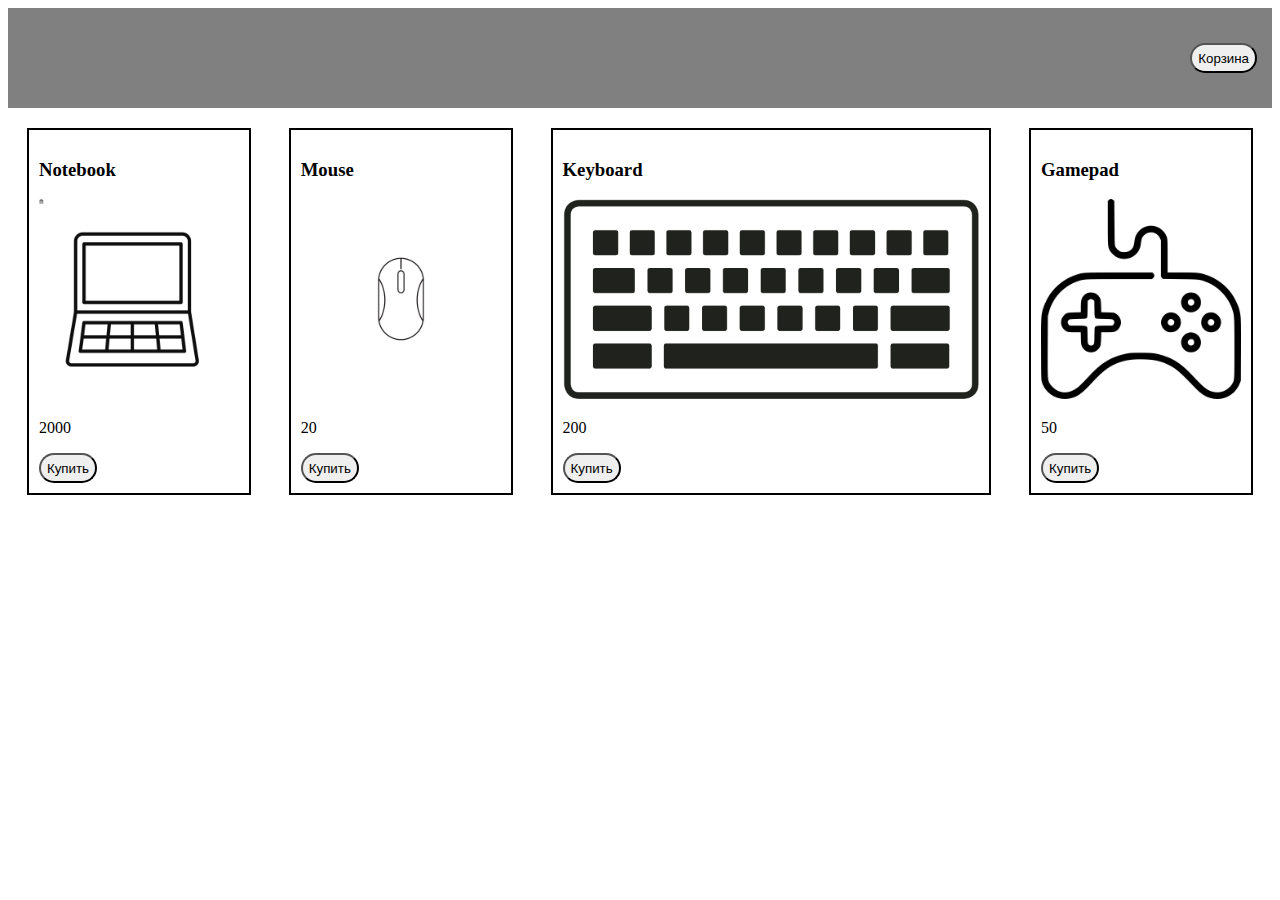
<file: Lesson1/index.html>
<!DOCTYPE html>
<html lang="en">
  <head>
    <meta charset="UTF-8" />
    <link rel="stylesheet" href="css/style.css" />
    <title>Интернет-магазин</title>
  </head>
  <body>
    <header>
      <button class="btn-cart" type="button">Корзина</button>
    </header>
    <main>
      <div class="products"></div>
    </main>
    <script src="js/main.js"></script>
  </body>
</html>
</file>
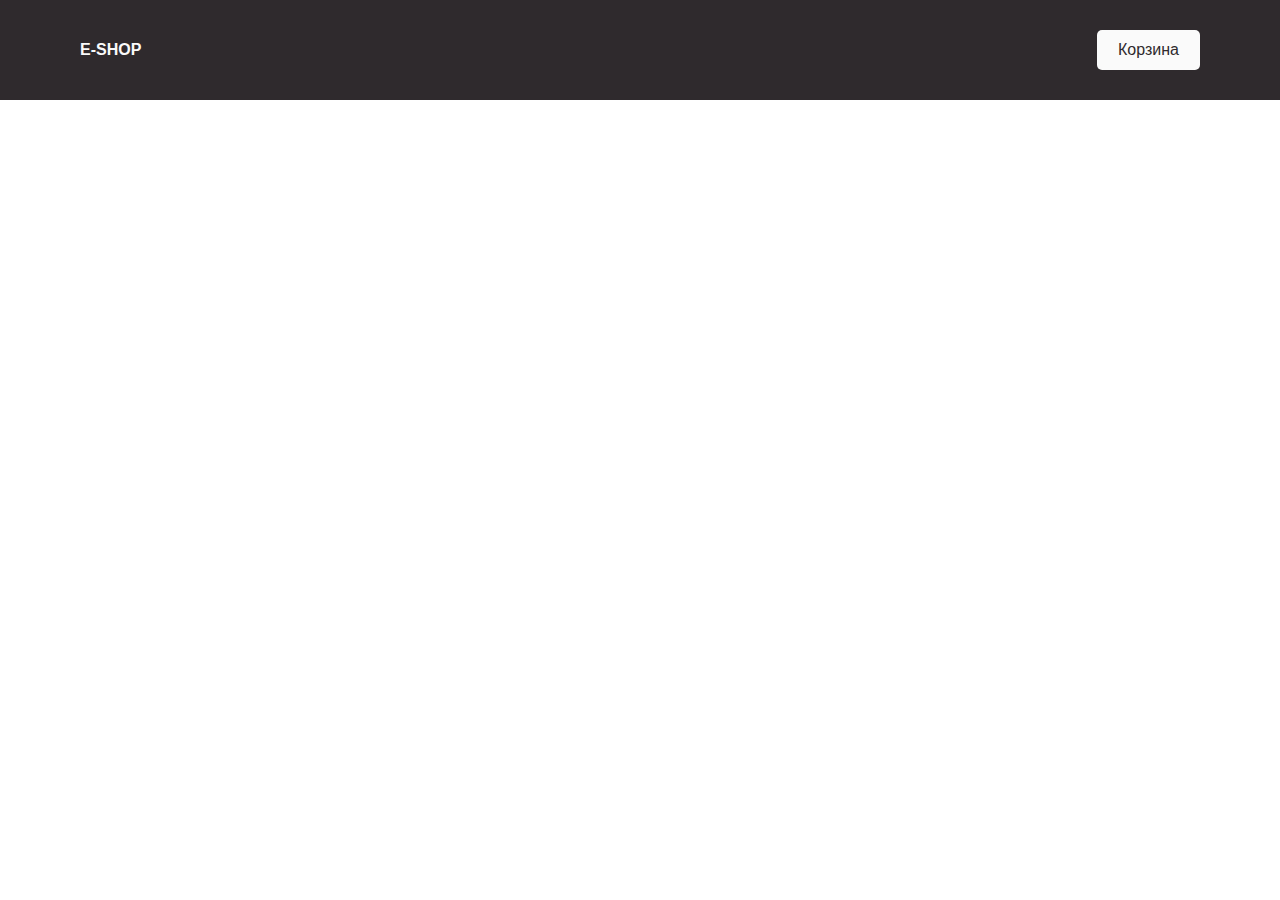
<file: Lesson3/index.html>
<!DOCTYPE html>
<html lang="en">

<head>
    <meta charset="UTF-8">
    <title>Интернет-магазин</title>
    <link rel="stylesheet" href="css/normalize.css">
    <link rel="stylesheet" href="css/style.css">
</head>

<body>
    <header>
        <div class="logo">E-shop</div>
        <div class="cart">
            <button class="btn-cart" type="button">Корзина</button>
            <div class="cart-content"></div>
        </div>
    </header>
    <main>
        <div class="products"></div>
    </main>

    <!--beforestart-->
    <!--<p>-->
    <!--afterstart-->
    <!--<span></span>-->
    <!--beforeend-->
    <!--</p> -->
    <!--afterend-->
    <script src="js/main.js"></script>
</body>

</html>
</file>
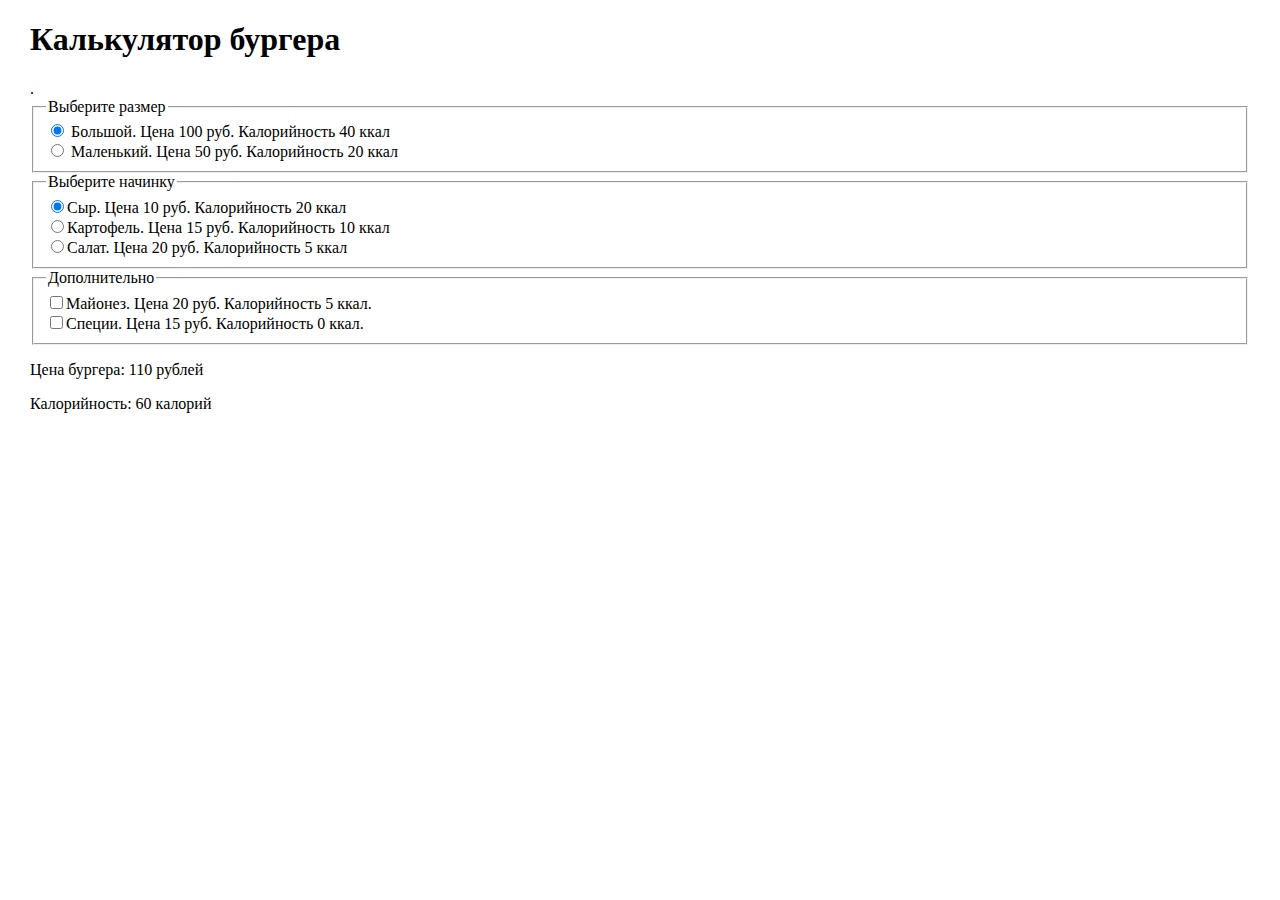
<file: Lesson2/burger.html>
<!DOCTYPE html>
<html lang="en">

<head>
  <meta charset="UTF-8" />
  <meta http-equiv="X-UA-Compatible" content="IE=edge" />
  <meta name="viewport" content="width=device-width, initial-scale=1.0" />
  <script defer src="js/burgerMaker.js"></script>
  <title>Document</title>
</head>
<style>
  body {
    margin: 0;
    padding: 0 30px;
  }

  button {
    margin-top: 20px;
  }
</style>

<body>
  <header>
    <h1>Калькулятор бургера</h1>
  </header>
  <main>
    <form action="#">
      .
      <fieldset>
        <legend>Выберите размер</legend>
        <input type="radio" name="size" value="big" data-price="100" data-calories="40" checked />
        <label class="details" for="big"><span class="label-name">Большой</span>. Цена 100 руб. Калорийность
          40 ккал</label>
        <span> </span><br />
        <input type="radio" name="size" value="small" data-price="50" data-calories="20" />
        <label class="details" for="small"><span class="label-name">Маленький</span>. Цена 50 руб.
          Калорийность 20 ккал</label><br />
      </fieldset>
      <fieldset>
        <legend>Выберите начинку</legend>
        <input type="radio" name="stuffing" value="cheese" data-price="10" data-calories="20" checked /><label
          class="details" for="cheese"><span class="label-name">Сыр</span>. Цена 10 руб. Калорийность
          20
          ккал</label><br />
        <input type="radio" name="stuffing" value="potato" data-price="15" data-calories="10" /><label class="details"
          for="potato"><span class="label-name">Картофель</span>. Цена 15 руб.
          Калорийность 10 ккал</label><br />
        <input type="radio" name="stuffing" value="cabbage" data-price="20" data-calories="5" /><label class="details"
          for="cabbage"><span class="label-name">Салат</span>. Цена 20 руб. Калорийность 5
          ккал</label>
        <br />
      </fieldset>
      <fieldset>
        <legend>Дополнительно</legend>
        <input type="checkbox" name="topping" value="mayo" data-price="20" data-calories="5" /><label class="details"
          for="mayo"><span class="label-name">Майонез</span>. Цена 20 руб. Калорийность
          5 ккал.</label><br />
        <input type="checkbox" name="topping" value="spice" data-price="15" data-calories="0" /><label class="details"
          for="spice"><span class="label-name">Специи</span>. Цена 15 руб. Калорийность 0
          ккал.</label>
      </fieldset>
    </form>
    <p>Цена бургера: <span id="price"></span></p>
    <p>Калорийность: <span id="calories"></span></p>
  </main>

</body>

</html>
</file>
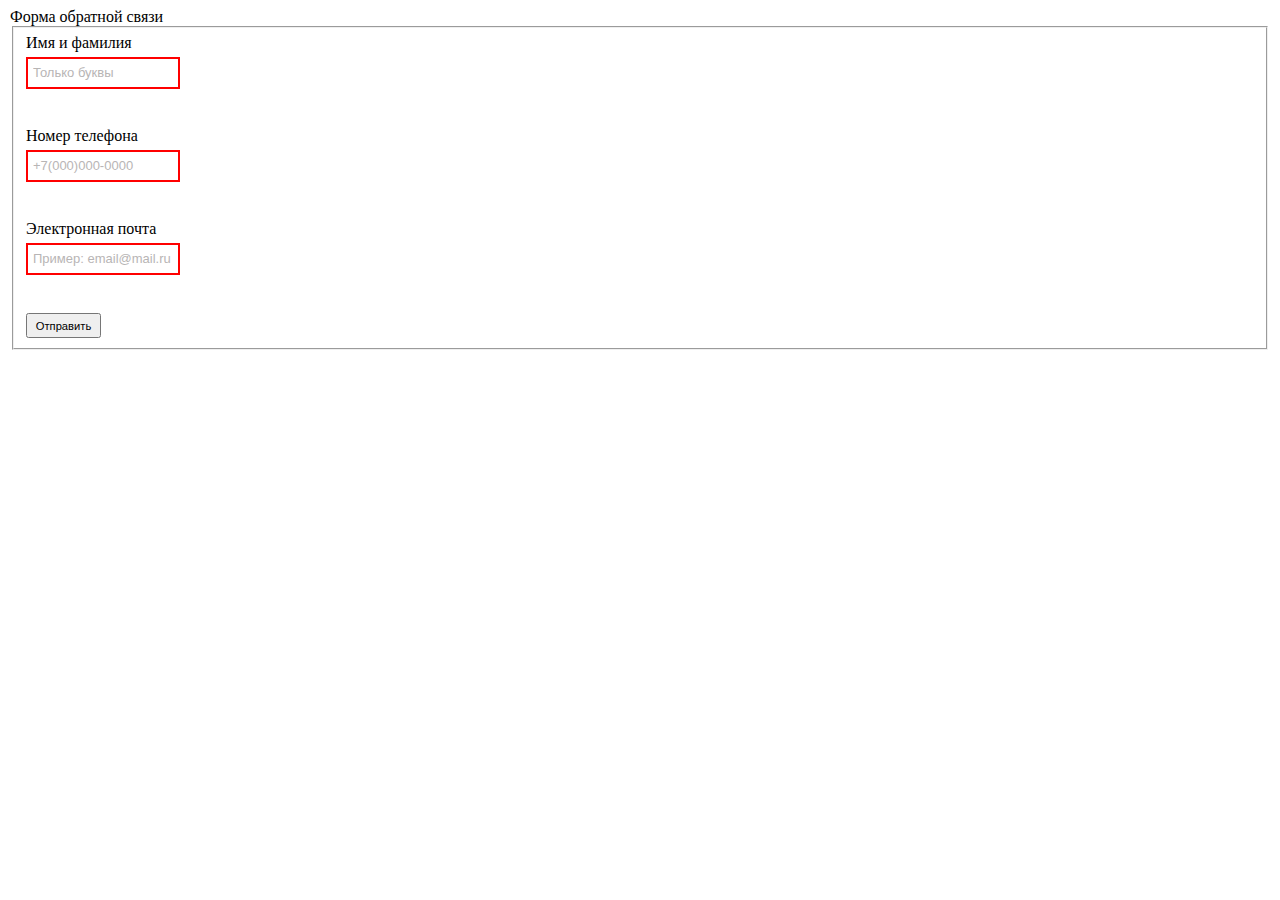
<file: Lesson4/advHW.html>
<!DOCTYPE html>
<html lang="en">

<head>
  <meta charset="UTF-8">
  <meta http-equiv="X-UA-Compatible" content="IE=edge">
  <meta name="viewport" content="width=device-width, initial-scale=1.0">
  <title>Валидация формы</title>
  <link rel="stylesheet" href="css/advHW.css">
</head>

<body>
  <form novalidate action="#">
    <legend>
      Форма обратной связи
      <br>
      <fieldset>
        <label for="name">Имя и фамилия</label>
        <input id="name" type="text" placeholder="Только буквы" required
          pattern="^[а-яА-яЁёa-zA-Z]+\s?[а-яА-яЁёa-zA-Z]*[\-]?[а-яА-яЁёa-zA-Z]*\s?$" title="Вводите только буквы">
        <p>Должны быть только буквы</p>
        <label for="phone">Номер телефона</label>
        <input id="phone" type="tel" placeholder="+7(000)000-0000" required pattern="^\+7\(\d{3}\)\d{3}-\d{4}$"
          title="Введите телефон в формате +7(ХХХ)ХХХ-ХХХХ">
        <p>Укажите телефон в формате +7(000)000-0000</p>
        <label for="mail">Электронная почта</label>
        <input id="mail" type="email" maxlength="100" placeholder="Пример: email@mail.ru" required
          pattern="^[a-z0-9._-]+@[a-z0-9._-]+\.[a-z]{2,4}$">
        <p>Вы ввели данные в неправильном формате</p>
        <button type="submit">Отправить</button>
      </fieldset>
  </form>
  <script src="js/advHW.js"></script>
</body>

</html>
</file>
<file: Lesson1/css/style.css>
header {
    background-color: gray;
    text-align: left;
    display: flex;
    flex-flow: row-reverse;
    align-items: center;
    min-height: 100px;
}
button {
    height: 30px;
    border-radius: 20px;
    margin-right: 15px;
}
.products {
    margin-top: 20px;
    display: flex;
    justify-content: space-around;
}
.product-item {
    border: 2px solid black;
    padding: 10px;
}
</file>
<file: Lesson3/css/style.css>
body{
    font-family: 'SF Pro Display', sans-serif;
}
header{
    display: flex;
    background-color: #2f2a2d;
    justify-content: space-between;
    
    padding: 30px 80px;
}
.cart{
    position: relative;
}
button{
    outline: none;
}
.logo{
    color: #fafafa;
    text-transform: uppercase;
    font-weight: bold;
}
.btn-cart{
    background-color: #fafafa;
    padding: 10px 20px;
    border: 1px solid transparent;
    color: #2f2a2d;
    border-radius: 5px;
    transition: all ease-in-out .4s;
    cursor: pointer;
}
.btn-cart:hover{
    background-color: transparent;
    border-color: #fafafa;
    color: #fafafa;
}
.btn-cart, .logo{
    align-self: center;
}

.cart-content{
    padding: 15px 15px;
    left: -70%;
    top: 50px;
    right: -60%;
    display: none;
    flex-direction: column;
    align-items: center;
    position: absolute;
    background-color: #fafafa;
    box-shadow: -2px 2px 5px gray;
}
.cart-content::before {
    content: "";
    position: absolute;
    top: -10px;
    right: 100px;
    border-bottom: 10px solid white;
    border-right: 10px solid transparent;
    border-left: 10px solid transparent;
}

.products{
    column-gap: 30px;
    display: grid;
    grid-template-columns: repeat(auto-fit, 200px);
    grid-template-rows: 1fr;
    padding: 40px 80px;
    justify-content: space-between;
}
p {
    margin: 0 0 5px 0;
}
.product-item{
    display: flex;
    flex-direction: column;
    width: 200px;
    border-radius: 5px;
    overflow: hidden;
    margin: 20px 0;
}
img {
    max-width: 100%;
    height: auto
}
.desc {
    border: 1px solid #c0c0c040;
    padding: 15px
}
.buy-btn{
    margin-top: 5px;
    background-color: #2f2a2d;
    padding: 10px 20px;
    border: 1px solid transparent;
    color: #fafafa;
    border-radius: 5px;
    transition: all ease-in-out .4s;
    cursor: pointer;
}
.buy-btn:hover{
    background-color: transparent;
    border-color: #2f2a2d;
    color: #2f2a2d;
}
</file>
<file: Lesson4/css/advHW.css>
.error {
    border: 2px solid red;
  }

  .visible {
    opacity: 1;
  }

  input {
    display: block;
    height: 18px;
    width: 140px;
    padding: 5px;
  }

  input:invalid {
    border: 2px solid red;
  }

  input::placeholder {
    font-size: 13px;
    color: rgb(184, 181, 181);
  }

  label {
    display: inline-block;
    margin-bottom: 5px;
  }

  label:not(label:first-child) {
    margin-top: 20px;
  }

  button {
    margin-top: 20px;
    width: 75px;
    height: 25px;
    padding: 5px;
    font-size: 0.7rem;
  }

  p {
    margin: 0;
    color: red;
    opacity: 0;
  }
</file>
